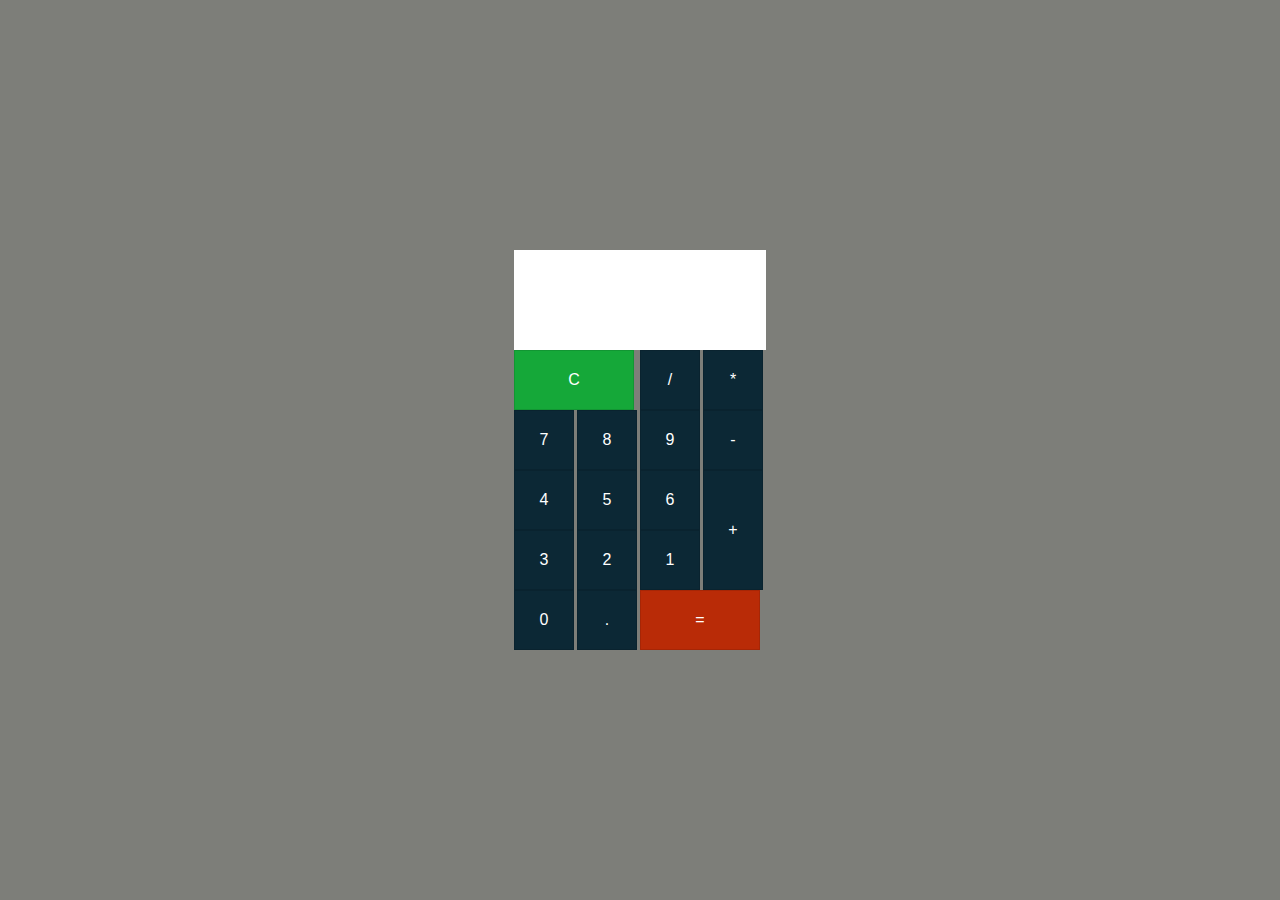
<file: index.html>
<!DOCTYPE html>
<html lang="en">
    <head>
        <meta charset="UTF-8">
        <title>Calculator UI design</title>
        <link rel="stylesheet" href="style.css" type="text/css">
    </head>
    <body>
        <form name="calc" class="calculator">
            <input type="text" class="value" name="txt" readonly="">
            <span class="num clear" onclick="document.calc.txt.value =' '">C</span>
            <span class="num" onclick="document.calc.txt.value +='/ '">/</span>
            <span class="num" onclick="document.calc.txt.value +='*'">*</span>
            <span class="num" onclick="document.calc.txt.value +='7'">7</span>
            <span class="num" onclick="document.calc.txt.value +='8'">8</span>
            <span class="num" onclick="document.calc.txt.value +='9'">9</span>
            <span class="num" onclick="document.calc.txt.value +='-'">-</span>
            <span class="num" onclick="document.calc.txt.value +='4'">4</span>
            <span class="num" onclick="document.calc.txt.value +='5'">5</span>
            <span class="num" onclick="document.calc.txt.value +='6'">6</span>
            <span class="num plus" onclick="document.calc.txt.value +='+'">+</span>
            <span class="num" onclick="document.calc.txt.value +='3'">3</span>
            <span class="num" onclick="document.calc.txt.value +='2'">2</span>
            <span class="num" onclick="document.calc.txt.value +='1'">1</span>
            <span class="num" onclick="document.calc.txt.value +='0'">0</span>
            <span class="num" onclick="document.calc.txt.value +='.'">.</span> 
            <span class="num equal" onclick="document.calc.txt.value =eval(calc.txt.value)">=</span>
            <!-- <span class="num" onclick="document.calc.txt.value +='00'">00</span> -->
            <!-- <span class="num" onclick="document.calc.txt.value +=''"></span> -->
            <!-- <span class="num" onclick="document.calc.txt.value +=''"></spa -->
        </form>



        </body>
        </html>
</file>
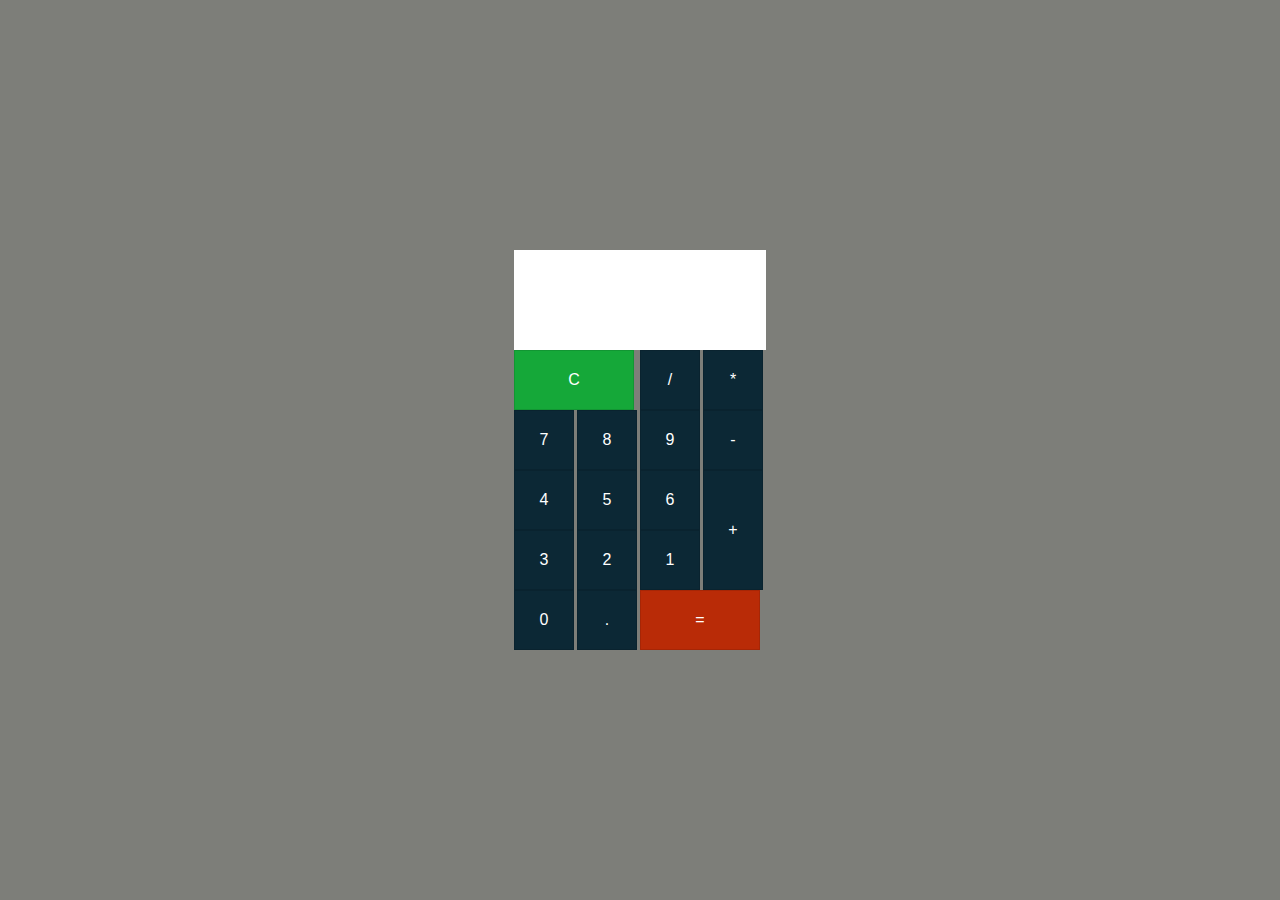
<file: index1.html>
<!DOCTYPE html>
<html lang="en">
    <head>
        <meta charset="UTF-8">
        <title>Calculator UI design</title>
        <link rel="stylesheet" href="style1.css" type="text/css">
    </head>
    <body>
        <form name="calc" class="calculator">
            <input type="text" class="value" name="txt" readonly="">
            <span class="num clear" onclick="document.calc.txt.value =' '">C</span>
            <span class="num" onclick="document.calc.txt.value +='/ '">/</span>
            <span class="num" onclick="document.calc.txt.value +='*'">*</span>
            <span class="num" onclick="document.calc.txt.value +='7'">7</span>
            <span class="num" onclick="document.calc.txt.value +='8'">8</span>
            <span class="num" onclick="document.calc.txt.value +='9'">9</span>
            <span class="num" onclick="document.calc.txt.value +='-'">-</span>
            <span class="num" onclick="document.calc.txt.value +='4'">4</span>
            <span class="num" onclick="document.calc.txt.value +='5'">5</span>
            <span class="num" onclick="document.calc.txt.value +='6'">6</span>
            <span class="num plus" onclick="document.calc.txt.value +='+'">+</span>
            <span class="num" onclick="document.calc.txt.value +='3'">3</span>
            <span class="num" onclick="document.calc.txt.value +='2'">2</span>
            <span class="num" onclick="document.calc.txt.value +='1'">1</span>
            <span class="num" onclick="document.calc.txt.value +='0'">0</span>
            <span class="num" onclick="document.calc.txt.value +='.'">.</span> 
            <span class="num equal" onclick="document.calc.txt.value =eval(calc.txt.value)">=</span>
            <!-- <span class="num" onclick="document.calc.txt.value +='00'">00</span> -->
            <!-- <span class="num" onclick="document.calc.txt.value +=''"></span> -->
            <!-- <span class="num" onclick="document.calc.txt.value +=''"></spa -->
        </form>



        </body>
        </html>
</file>
<file: style.css>
@import url('http://fonts.googleapis.com/css?family=Poppins:300,400,500,600,700,800.900&display=swap');
*{
    margin: 0;
    padding: 0;
    box-sizing: border-box;
    font-family: sans-serif;
}
body{
    display: flex;
    justify-content: center;
    align-items: center;
    min-height: 100vh;
    background: #7d7e79;
}

.calculator{
    position: relative;
    display: grid;
}

.calculator .value{
    grid-column: span 4;
    height: 100px;
    text-align: right;
    border: none;
 outline: none;
 padding: 10px;
 font-size: 18px;
}
.calculator span{
    display:grid;
  width: 60px;
  height: 60px;
  color: #fff;
  background: #0c2835;
  place-items: center;
  border: 1px solid rgba(0,0,0,0.1);
}

.calculator span:active{
    background: #74ff3b;
    color:#111;
}

.calculator span.clear{
    grid-column: span 2;
    width: 120px;
    background: rgb(21, 168, 57);
}

.calculator span.plus{
    grid-row: span 2;
    height: 120px;
}
.calculator span.equal{
    background: rgb(185, 43, 7);
    grid-column: span 2;
    width: 120px;
}
</file>
<file: style1.css>
@import url('http://fonts.googleapis.com/css?family=Poppins:300,400,500,600,700,800.900&display=swap');
*{
    margin: 0;
    padding: 0;
    box-sizing: border-box;
    font-family: sans-serif;
}
body{
    display: flex;
    justify-content: center;
    align-items: center;
    min-height: 100vh;
    background: #7d7e79;
}

.calculator{
    position: relative;
    display: grid;
}

.calculator .value{
    grid-column: span 4;
    height: 100px;
    text-align: right;
    border: none;
 outline: none;
 padding: 10px;
 font-size: 18px;
}
.calculator span{
    display:grid;
  width: 60px;
  height: 60px;
  color: #fff;
  background: #0c2835;
  place-items: center;
  border: 1px solid rgba(0,0,0,0.1);
}

.calculator span:active{
    background: #74ff3b;
    color:#111;
}

.calculator span.clear{
    grid-column: span 2;
    width: 120px;
    background: rgb(21, 168, 57);
}

.calculator span.plus{
    grid-row: span 2;
    height: 120px;
}
.calculator span.equal{
    background: rgb(185, 43, 7);
    grid-column: span 2;
    width: 120px;
}
</file>
